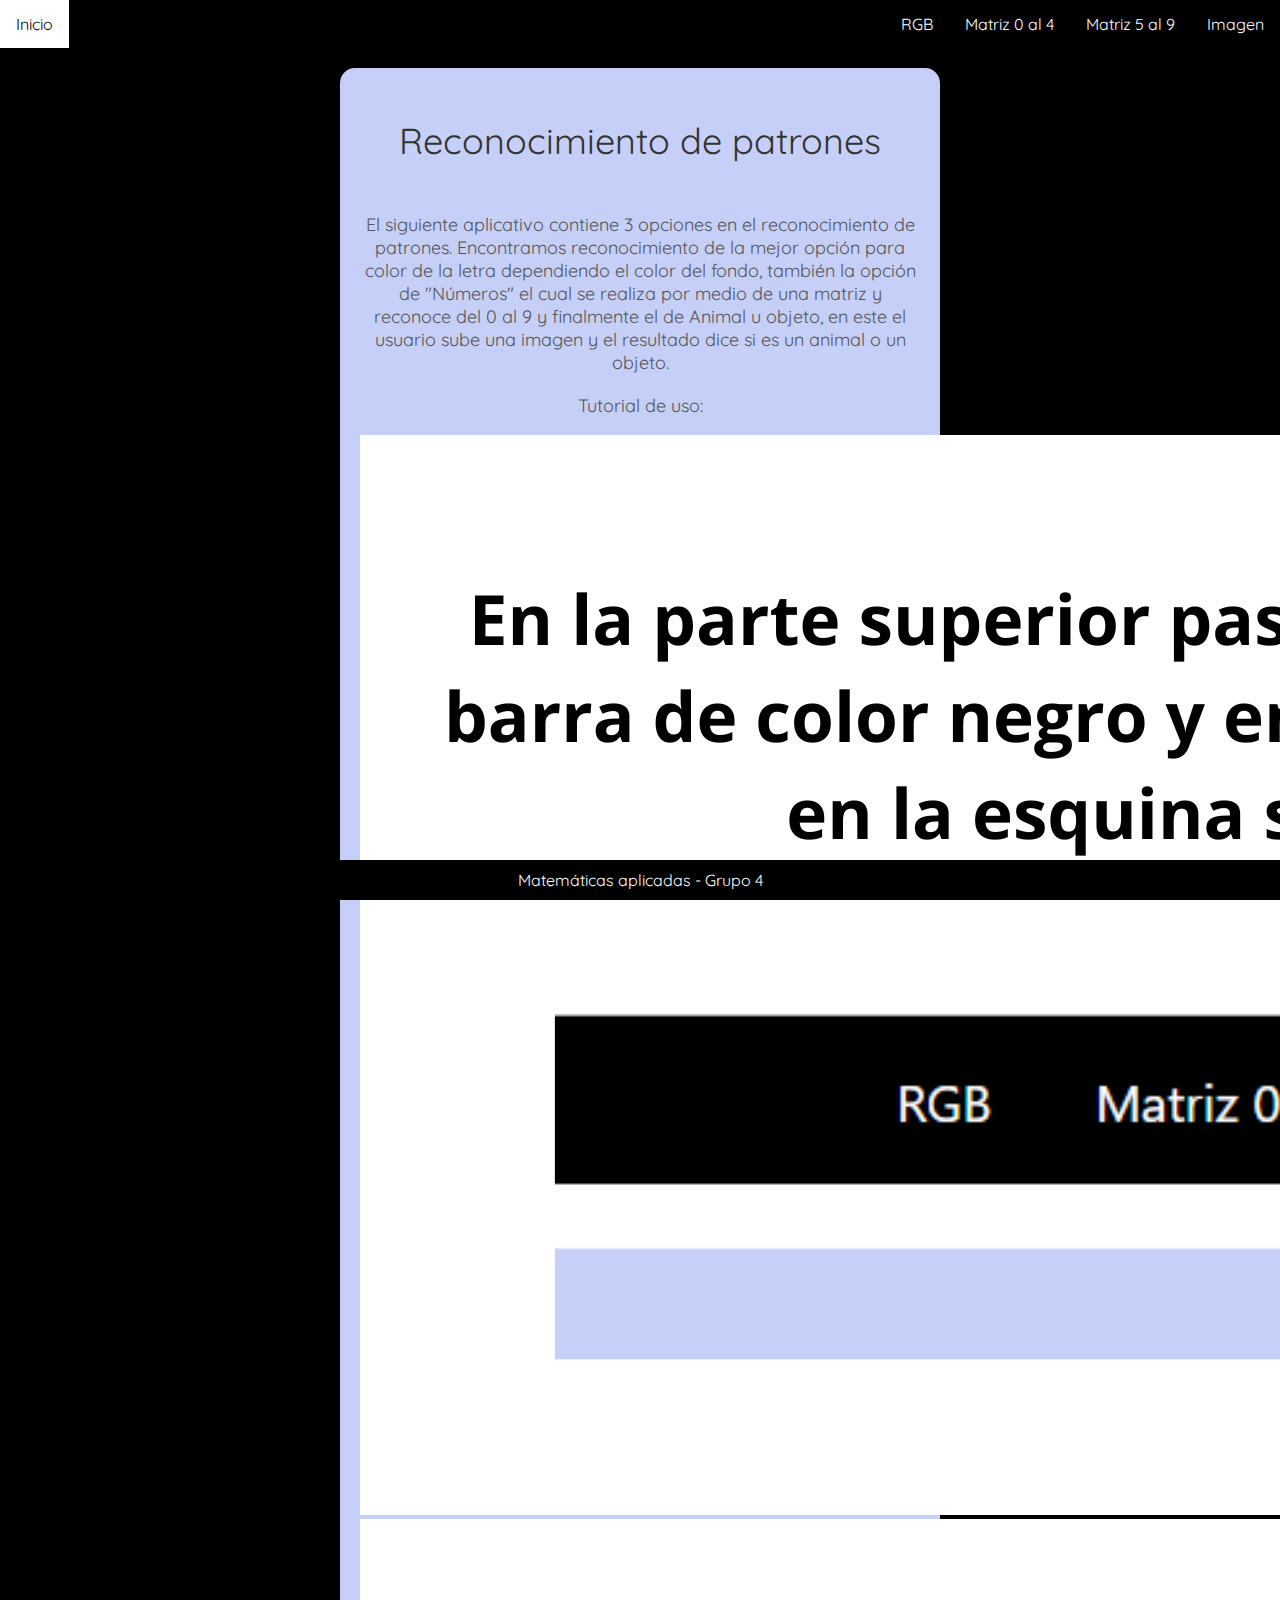
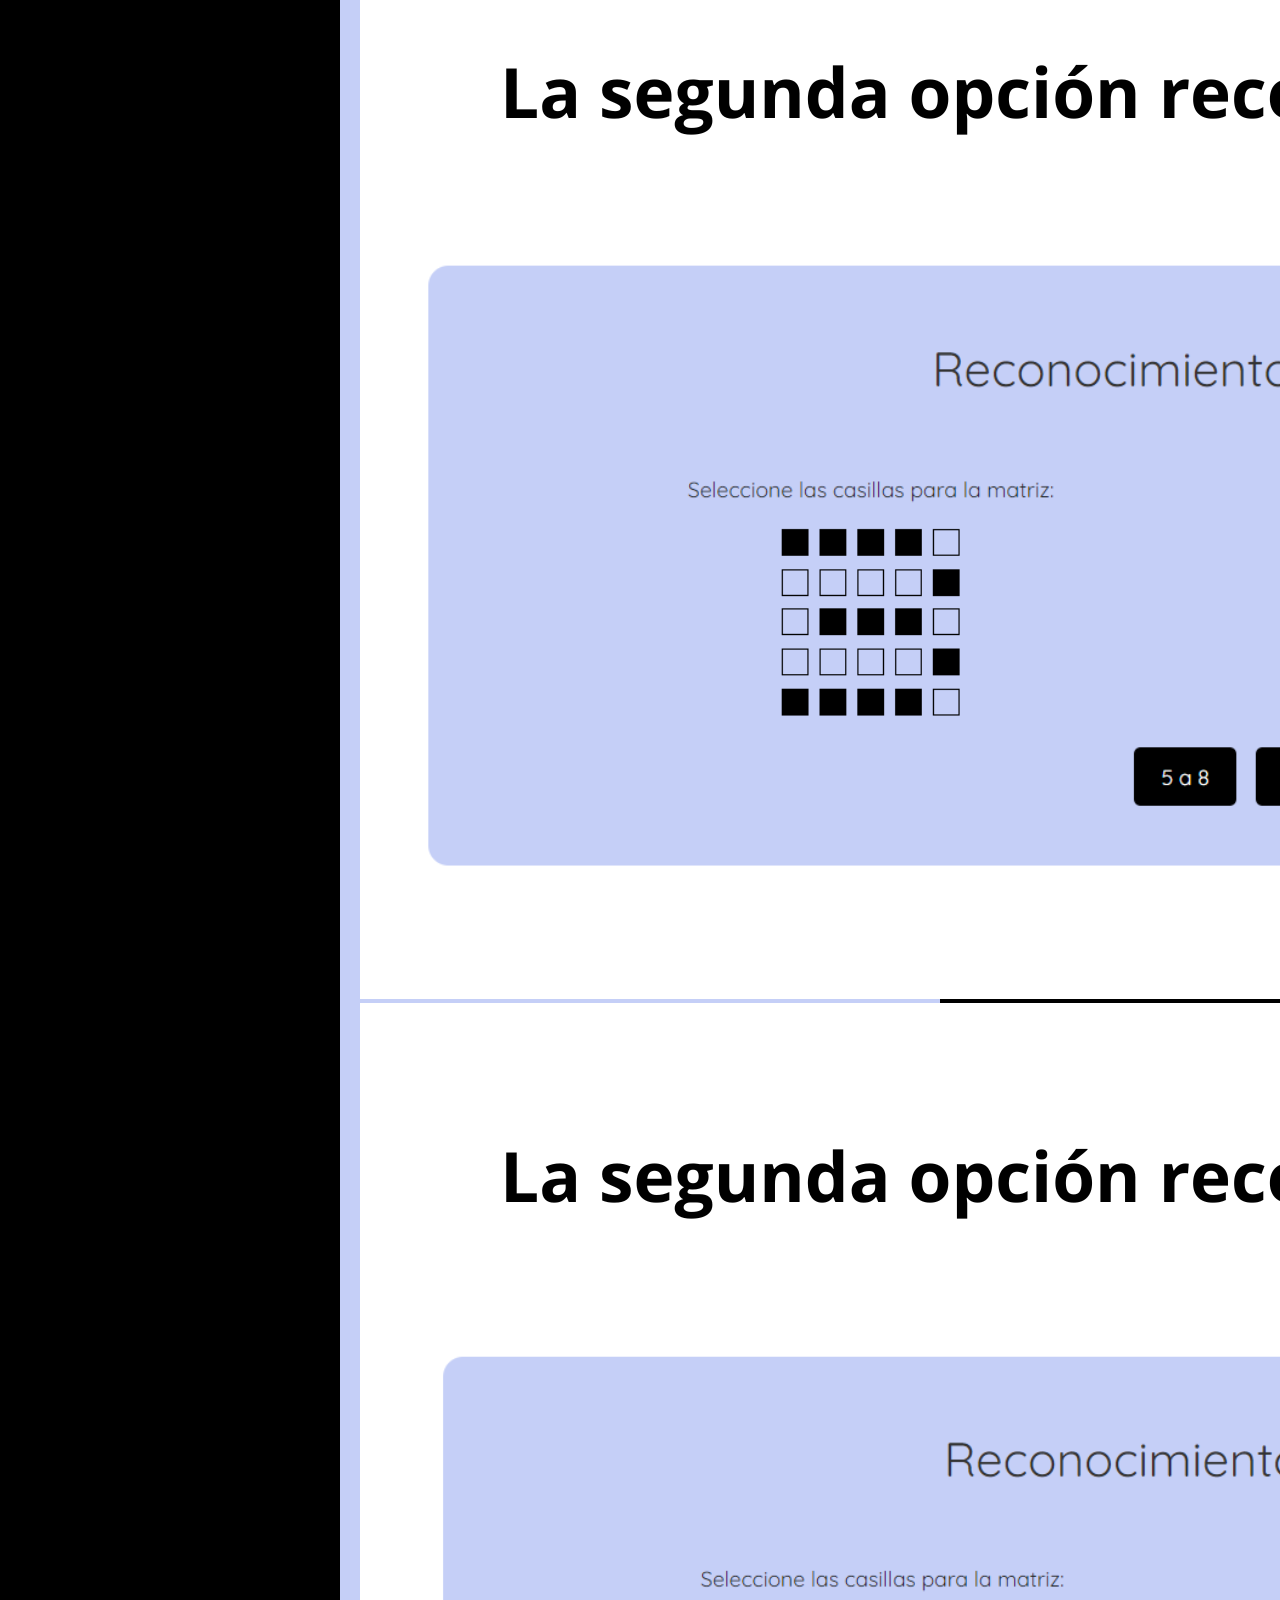
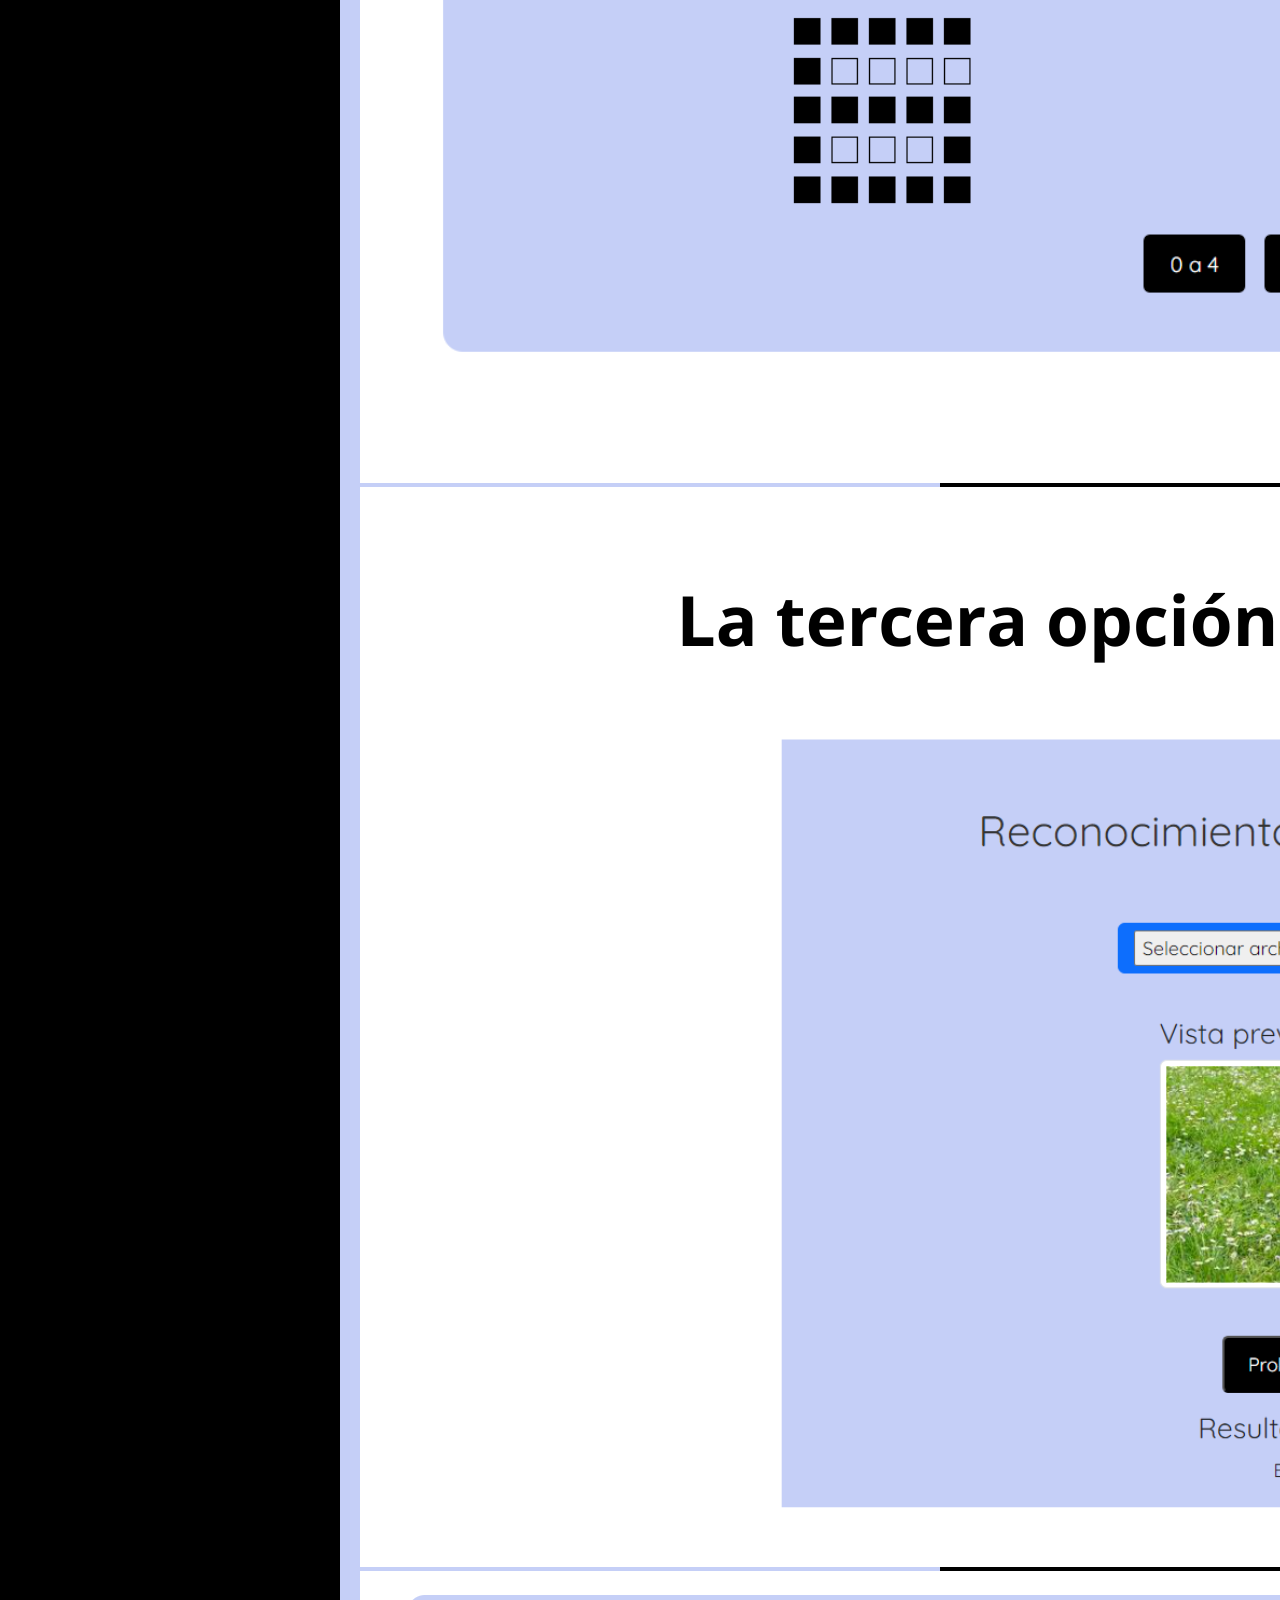
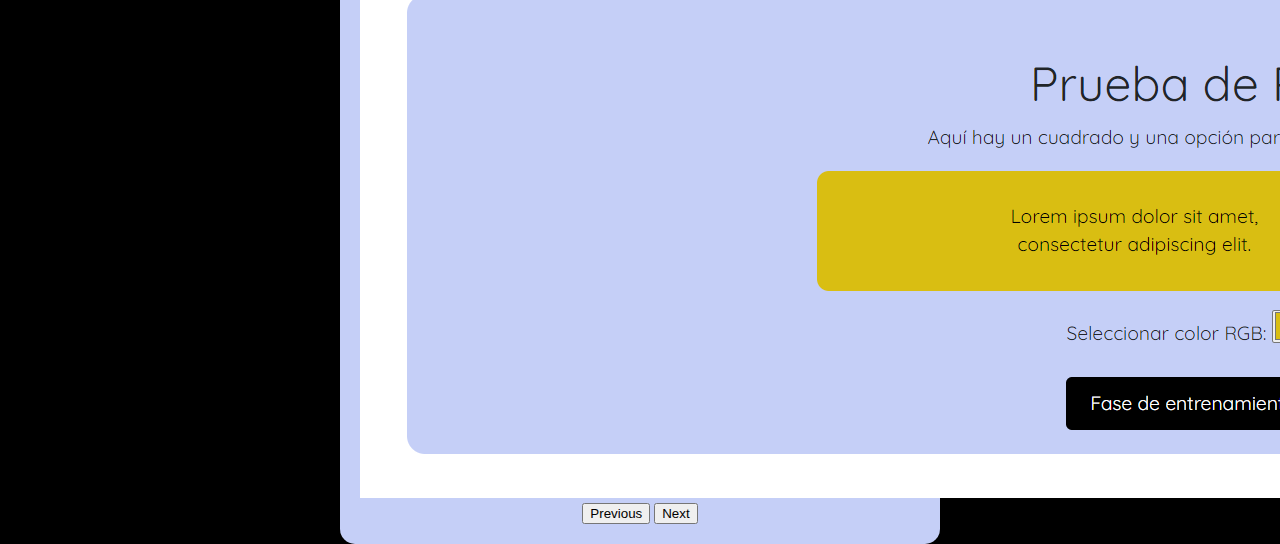
<file: ReconocimientoPatrones/target/classes/templates/index.html>
<!DOCTYPE html>
<html lang="es">
<head>
    <title>Reconocimiento de patrones</title>
    <link rel="stylesheet" href="css/style.css">
    <meta charset="UTF-8">
    <meta name="viewport" content="width=device-width, initial-scale=1.0">
    <link href="https://cdn.jsdelivr.net/npm/bootstrap@5.3.2/dist/css/bootstrap.min.css" rel="stylesheet"
          integrity="sha384-T3c6CoIi6uLrA9TneNEoa7RxnatzjcDSCmG1MXxSR1GAsXEV/Dwwykc2MPK8M2HN" crossorigin="anonymous">
    <link rel="stylesheet" href="css/font.css">
    <script src="https://cdn.jsdelivr.net/npm/bootstrap@5.3.2/dist/js/bootstrap.bundle.min.js"
            integrity="sha384-C6RzsynM9kWDrMNeT87bh95OGNyZPhcTNXj1NW7RuBCsyN/o0jlpcV8Qyq46cDfL"
            crossorigin="anonymous"></script>
</head>
<body>

<div id="menu">
    <a href="index.html">Inicio</a>
    <div id="menu-dropdown">
        <a href="rgb.html">RGB</a>
        <a href="numeros.html">Matriz 0 al 4</a>
        <a href="numeros2.html">Matriz 5 al 9</a>
        <a href="imagen.html">Imagen</a>
    </div>
</div>

<div class="container main-container">
    <div id="titulo">Reconocimiento de patrones</div>
    <p id="parrafo1">El siguiente aplicativo contiene 3 opciones en el reconocimiento de patrones. Encontramos
        reconocimiento de la mejor opción para color de la letra dependiendo el color del fondo, también la opción de
        "Números" el cual se realiza por medio de una matriz y reconoce del 0 al 9 y finalmente el de Animal u objeto,
        en este el usuario sube una imagen y el resultado dice si es un animal o un objeto.</p>
    <p id="parrafo2">Tutorial de uso:</p>

    <div id="tutorial-carousel" class="carousel slide" data-bs-ride="carousel">
        <div class="carousel-inner">
            <div class="carousel-item active">
                <img src="Img/Menu.png" class="d-block w-100" alt="Imagen 1">
            </div>
            <div class="carousel-item">
                <img src="Img/img4.png" class="d-block w-100" alt="Imagen 2">
            </div>
            <div class="carousel-item">
                <img src="Img/img2 (1).png" class="d-block w-100" alt="Imagen 3">
            </div>
            <div class="carousel-item">
                <img src="Img/img3.png" class="d-block w-100" alt="Imagen 4">
            </div>
            <div class="carousel-item">
                <img src="Img/rgb.png" class="d-block w-100" alt="Imagen 5">
            </div>
        </div>
        <button class="carousel-control-prev" type="button" data-bs-target="#tutorial-carousel" data-bs-slide="prev">
            <span class="carousel-control-prev-icon" aria-hidden="true"></span>
            <span class="visually-hidden">Previous</span>
        </button>
        <button class="carousel-control-next" type="button" data-bs-target="#tutorial-carousel" data-bs-slide="next">
            <span class="carousel-control-next-icon" aria-hidden="true"></span>
            <span class="visually-hidden">Next</span>
        </button>
    </div>


</div>

<div id="pie-pagina">
    Matemáticas aplicadas - Grupo 4
</div>

</body>
</html>
</file>
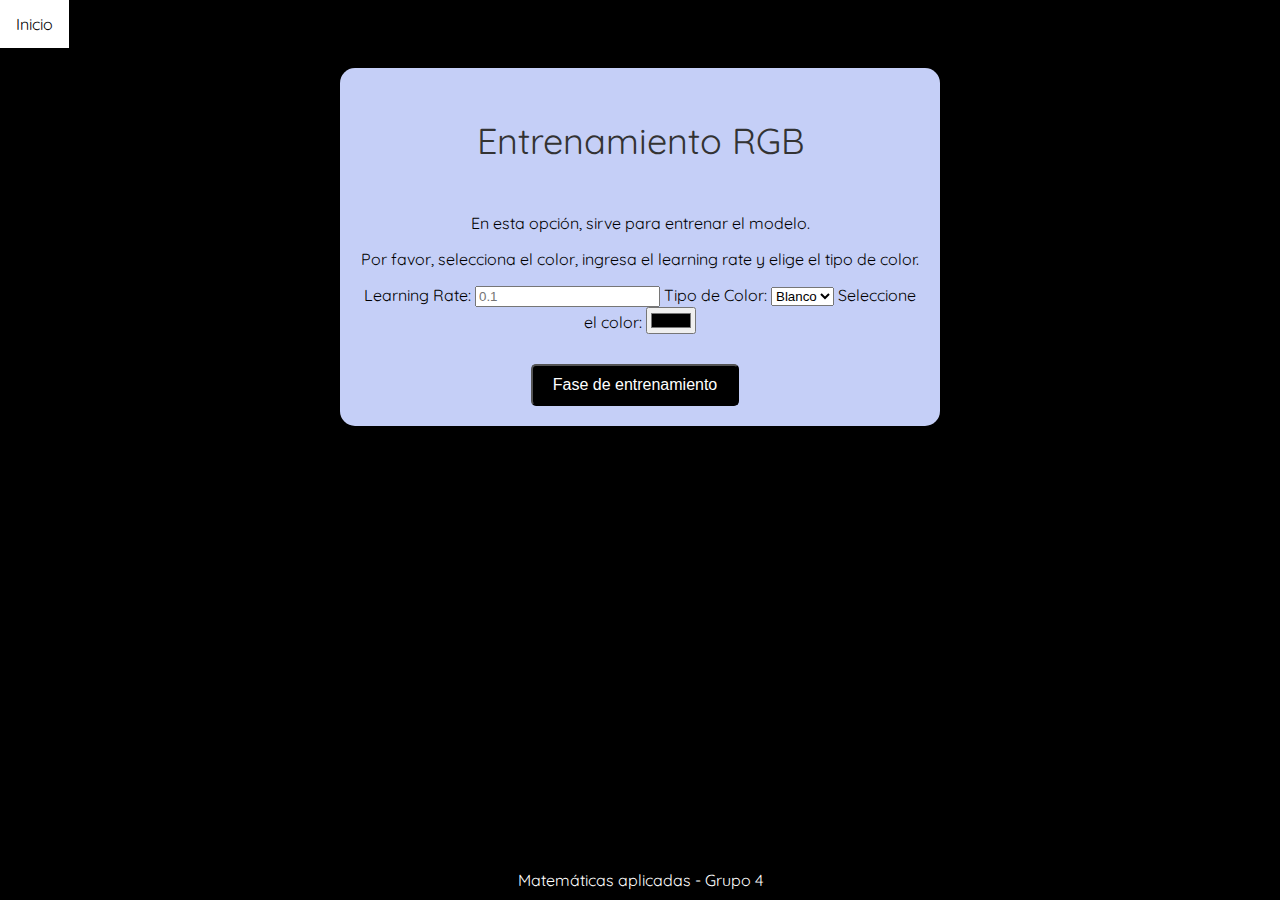
<file: ReconocimientoPatrones/target/classes/templates/entrgb.html>
<!DOCTYPE html>
<html lang="es">

<head>
    <title>RGB Page</title>
    <meta charset="UTF-8">
    <link rel="stylesheet" href="css/style.css">
    <meta name="viewport" content="width=device-width, initial-scale=1.0">
    <link href="https://cdn.jsdelivr.net/npm/bootstrap@5.3.2/dist/css/bootstrap.min.css" rel="stylesheet"
          integrity="sha384-T3c6CoIi6uLrA9TneNEoa7RxnatzjcDSCmG1MXxSR1GAsXEV/Dwwykc2MPK8M2HN"
          crossorigin="anonymous"></link>
    <script src="https://cdn.jsdelivr.net/npm/bootstrap@5.3.2/dist/js/bootstrap.bundle.min.js"
            integrity="sha384-C6RzsynM9kWDrMNeT87bh95OGNyZPhcTNXj1NW7RuBCsyN/o0jlpcV8Qyq46cDfL"
            crossorigin="anonymous"></script>
    <link rel="stylesheet" href="css/font.css">


</head>

<body>

<div id="menu">
    <a href="index.html">Inicio</a>
</div>

<div class="main-container container">
    <div class="row justify-content-center align-items-center">
        <div class="col-md-6">
            <form>
                <div id="titulo">Entrenamiento RGB</div>

                <div class="row justify-content-center align-items-center">
                    <div class="col-md-12">


                        <p class="lead">En esta opción, sirve para entrenar el modelo.</p>
                        <p>Por favor, selecciona el color, ingresa el learning rate y elige el tipo de color.</p>

                        <!-- Resto del contenido -->
                    </div>
                </div>


                <label for="learningRate">Learning Rate:</label>
                <input type="number" id="learningRate" name="learningRate" step="0.01" class="form-control mt-3 mb-3"
                       placeholder="0.1" required>

                <label for="colorType">Tipo de Color:</label>
                <select id="colorType" class="form-select mt-3 mb-3">
                    <option value="blanco">Blanco</option>
                    <option value="negro">Negro</option>
                </select>
                <label for="colorPicker">Seleccione el color:</label>
                <input type="color" id="colorPicker">
                <div id="respuestaTexto" class="text-center mt-3 d-none">
                </div>

                <div id="botones" class="text-center mt-3">
                    <button class="boton" id="entrenar">Fase de entrenamiento</button>
                </div>
            </form>
        </div>
    </div>
</div>

<div id="pie-pagina">
    Matemáticas aplicadas - Grupo 4
</div>
<script src="js/scriptColorEntrenamiento.js"></script>
</body>

</html>
</file>
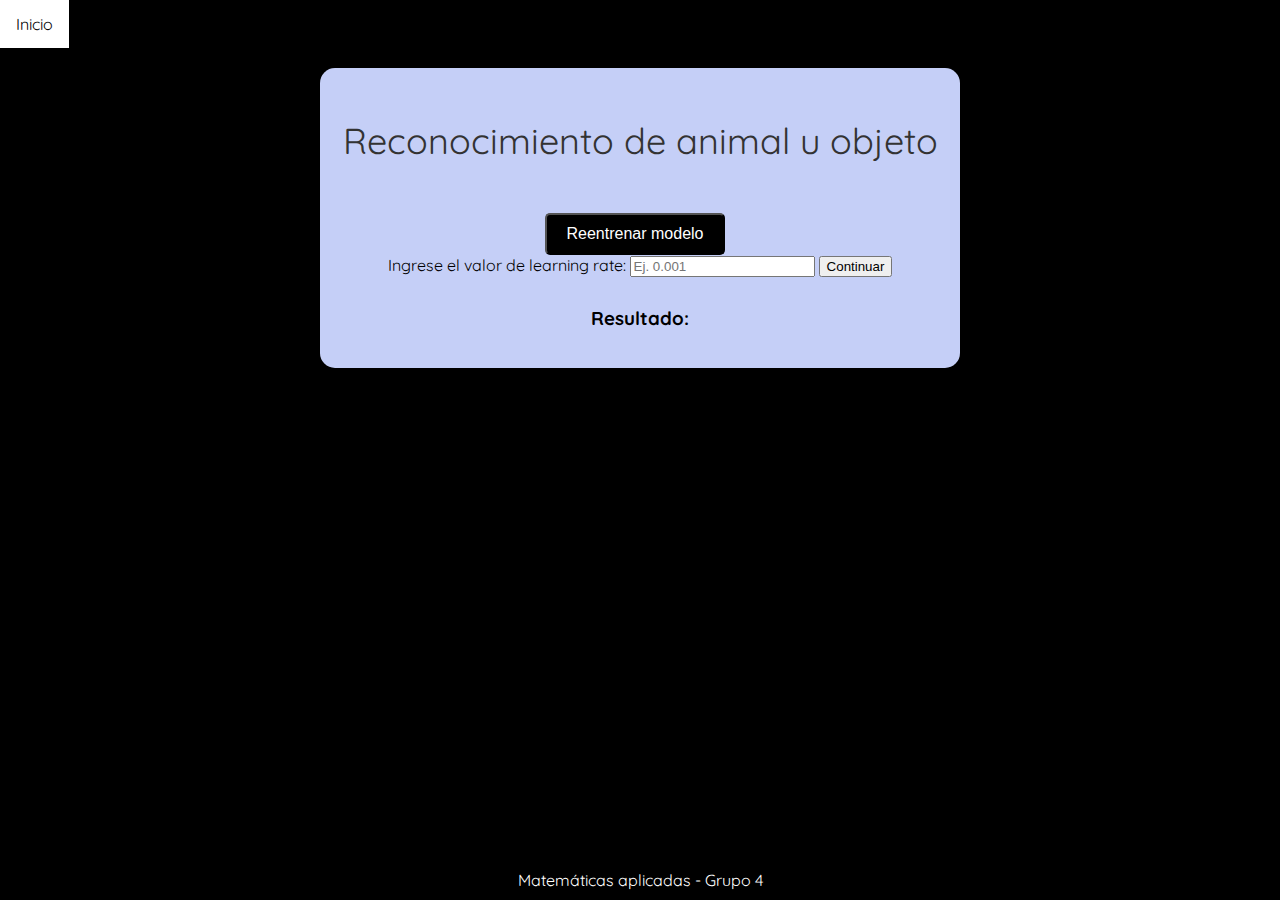
<file: ReconocimientoPatrones/target/classes/templates/imagenEntrenamiento.html>
<!DOCTYPE html>
<html lang="es">

<head>
    <title>Entrenamiento</title>
    <meta charset="UTF-8">
    <link rel="stylesheet" href="css/style.css">
    <meta name="viewport" content="width=device-width, initial-scale=1.0">
    <link href="css/styleDrop.css" rel="stylesheet" type="text/css">
    <link href="https://cdn.jsdelivr.net/npm/bootstrap@5.3.2/dist/css/bootstrap.min.css" rel="stylesheet"
          integrity="sha384-T3c6CoIi6uLrA9TneNEoa7RxnatzjcDSCmG1MXxSR1GAsXEV/Dwwykc2MPK8M2HN" crossorigin="anonymous">
    <link rel="stylesheet" href="css/font.css">
</head>

<body>

<div id="menu" class="mb-4">
    <a href="index.html">Inicio</a>
</div>

<div class="container">
    <div id="titulo" class="mb-4">Reconocimiento de animal u objeto</div>

    <div id="botones" class="mb-4">
        <button class="boton" id="reentrenarModelo">Reentrenar modelo</button>
    </div>

    <div id="learningRateInputContainer" class="d-none mb-4">
        <label for="learningRateInput">Ingrese el valor de learning rate:</label>
        <input class="form-control" type="number" id="learningRateInput" step="0.01" placeholder="Ej. 0.001" required>
        <button class="btn btn-success mt-3" id="continuarBtn">Continuar</button>
    </div>

    <div id="barraCargaContainer" class="progress mt-4 d-none">
        <div class="progress-bar" role="progressbar" style="width: 0%;" aria-valuenow="0" aria-valuemin="0"
             aria-valuemax="100"></div>
    </div>

    <div id="resultado-container" class="d-none">
        <h3 class="mb-3">Resultado:</h3>
        <div id="resultado"></div>

        <div class="d-flex justify-content-center mt-4">
            <div id="tablaContainer">
            </div>
        </div>
    </div>


</div>
<div id="pie-pagina">
    Matemáticas aplicadas - Grupo 4
</div>
<script src="https://cdn.jsdelivr.net/npm/bootstrap@5.3.2/dist/js/bootstrap.bundle.min.js"
        integrity="sha384-C6RzsynM9kWDrMNeT87bh95OGNyZPhcTNXj1NW7RuBCsyN/o0jlpcV8Qyq46cDfL"
        crossorigin="anonymous"></script>
<script src="js/scriptImgSimple.js"></script>
</body>

</html>
</file>
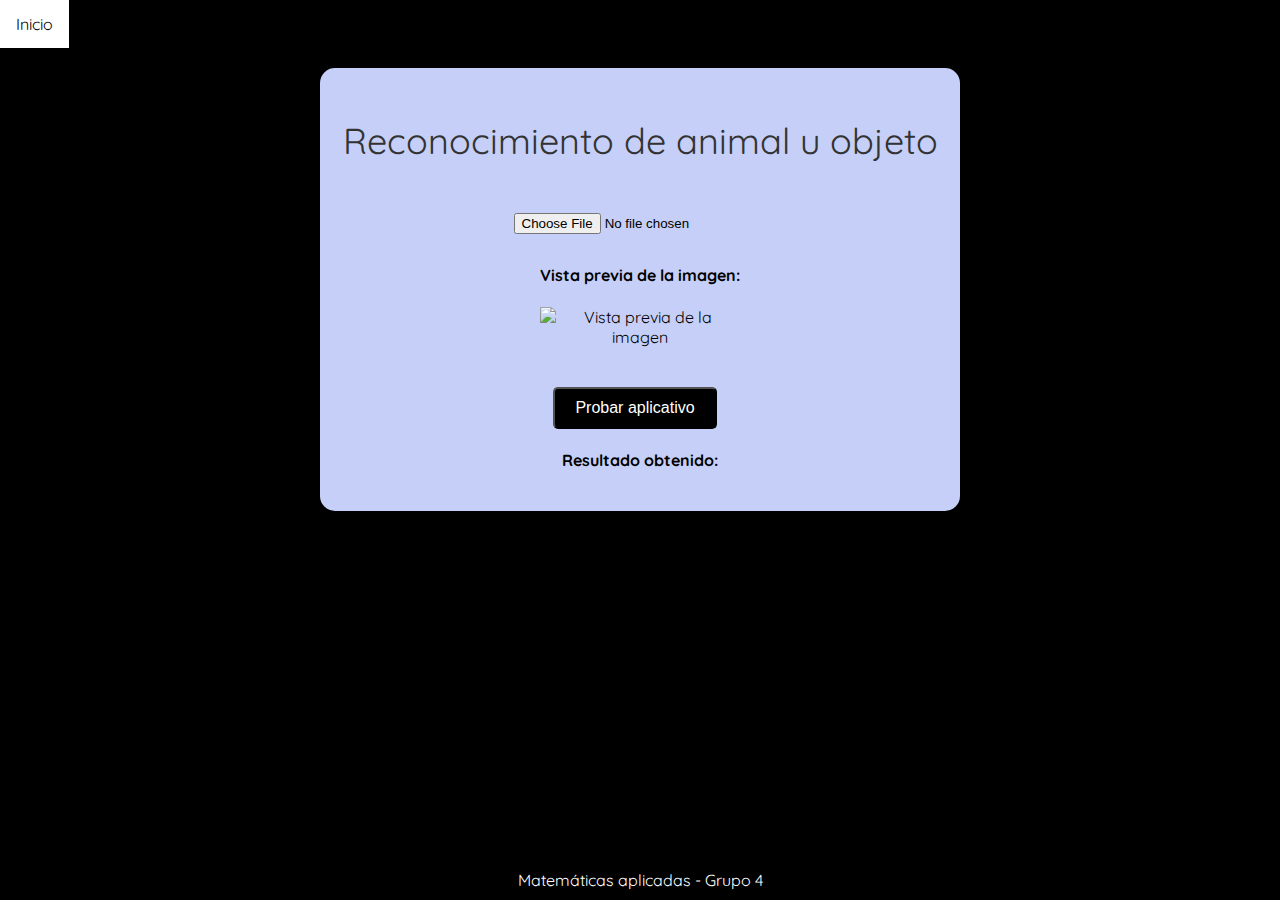
<file: ReconocimientoPatrones/target/classes/templates/imagenTest.html>
<!DOCTYPE html>
<html lang="es">

<head>
    <title>Reconocimiento de animal u objeto</title>
    <link rel="stylesheet" href="css/style.css">
    <meta charset="UTF-8">
    <meta name="viewport" content="width=device-width, initial-scale=1.0">
    <link rel="stylesheet" href="css/styleDrop.css">
    <link href="https://cdn.jsdelivr.net/npm/bootstrap@5.3.2/dist/css/bootstrap.min.css" rel="stylesheet"
          integrity="sha384-T3c6CoIi6uLrA9TneNEoa7RxnatzjcDSCmG1MXxSR1GAsXEV/Dwwykc2MPK8M2HN" crossorigin="anonymous">
    <link rel="stylesheet" href="css/font.css">

</head>

<body>

<div id="menu">
    <a href="index.html">Inicio</a>
</div>

<div class="container">
    <div id="titulo">Reconocimiento de animal u objeto</div>

    <div class="row">
        <form id="imageForm" enctype="multipart/form-data">
            <input class="btn btn-primary" type="file" id="imageInput" accept="image/*">
        </form>
        <div id="preview"></div>
    </div>
    <div id="preview-container" class="mt-3 d-none">
        <h4>Vista previa de la imagen:</h4>
        <img id="preview-image" class="img-thumbnail" alt="Vista previa de la imagen">
    </div>
    <div id="botones">
        <button class="boton" id="boton-subir">Probar aplicativo</button>
    </div>
    <div id="resultado-container" class="mt-3 d-none">
        <h4>Resultado obtenido:</h4>
        <div id="resultado"></div>
    </div>

</div>
<div id="pie-pagina">
    Matemáticas aplicadas - Grupo 4
</div>
<script src="https://cdn.jsdelivr.net/npm/bootstrap@5.3.2/dist/js/bootstrap.bundle.min.js"
        integrity="sha384-C6RzsynM9kWDrMNeT87bh95OGNyZPhcTNXj1NW7RuBCsyN/o0jlpcV8Qyq46cDfL"
        crossorigin="anonymous"></script>
<script src="js/scriptImagenes.js"></script>
</body>
</html>
</file>
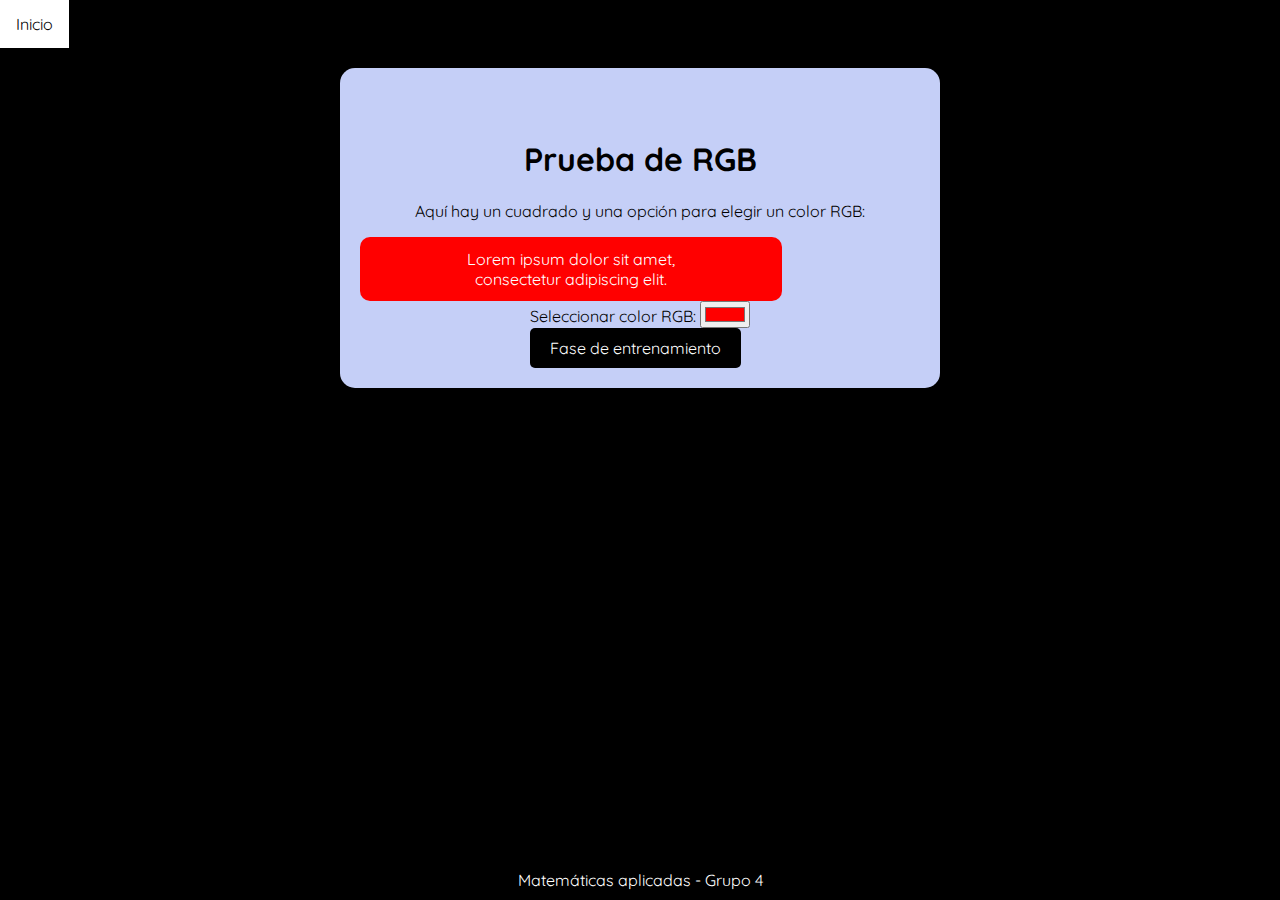
<file: ReconocimientoPatrones/target/classes/templates/rgb.html>
<!DOCTYPE html>
<html lang="es">
<head>
    <title>RGB</title>
    <link rel="stylesheet" href="css/style.css">
    <meta charset="UTF-8">
    <meta name="viewport" content="width=device-width, initial-scale=1.0">
    <link href="https://cdn.jsdelivr.net/npm/bootstrap@5.3.2/dist/css/bootstrap.min.css" rel="stylesheet"
          integrity="sha384-T3c6CoIi6uLrA9TneNEoa7RxnatzjcDSCmG1MXxSR1GAsXEV/Dwwykc2MPK8M2HN" crossorigin="anonymous">
    <link rel="stylesheet" href="css/font.css">
    <script src="https://cdn.jsdelivr.net/npm/bootstrap@5.3.2/dist/js/bootstrap.bundle.min.js"
            integrity="sha384-C6RzsynM9kWDrMNeT87bh95OGNyZPhcTNXj1NW7RuBCsyN/o0jlpcV8Qyq46cDfL"
            crossorigin="anonymous"></script>
</head>
<body>

<div id="menu">
    <a href="index.html">Inicio</a>
</div>

<div class="main-container container">
    <div class="row">
        <div class="col-md-12 text-center">
            <h1>Prueba de RGB</h1>
        </div>
    </div>
    <div class="row justify-content-center">
        <div class="col-md-6 text-center">
            <p>Aquí hay un cuadrado y una opción para elegir un color RGB:</p>
            <div id="cuadrado">
                <div id="texto">Lorem ipsum dolor sit amet, consectetur adipiscing elit.</div>
            </div>
            <label for="colorPicker" class="mt-4 mb-4">Seleccionar color RGB:</label>
            <input type="color" id="colorPicker" name="colorPicker" value="#ff0000"
                   onchange="changeColor()"
                   class="mb-3">
        </div>
    </div>

    <div class="row justify-content-center">
        <div class="col-md-6 text-center">
            <a href="entrgb.html" class="boton ml-2" id="entrenar">Fase de entrenamiento</a>
        </div>
    </div>
</div>

<div id="pie-pagina" class="text-center mt-3">
    Matemáticas aplicadas - Grupo 4
</div>

<script src="js/scriptColorTest.js"></script>
</body>
</html>
</file>
<file: ReconocimientoPatrones/target/classes/templates/css/style.css>
html {
    height: 100%;
    width: 100%;
}

body {
    font-family: 'Quicksand', sans-serif;
    margin: 0;
    padding: 0;
    background-color: black;
}

.main-container {
    background-color: #ffffff;
    padding: 20px;
    margin: 20px auto;
    box-sizing: border-box;
}

.container {
    background-color: #c5cff7;
    padding: 20px;
    border-radius: 15px;
    max-width: 600px;
    margin: auto;
    width: 80%;
    text-align: center;
    padding-top: 50px;
}


#titulo {
    margin-bottom: 50px;
    font-size: 36px;
    color: #333;
}

#parrafo1, #parrafo2 {
    font-size: 18px;
    color: #555;
    margin-top: 20px;
}

#botones {
    margin-top: 30px;
}

.boton {
    display: inline-block;
    padding: 10px 20px;
    font-size: 16px;
    color: #fff;
    text-decoration: none;
    background-color: #000000;
    border-radius: 5px;
    margin-right: 10px;
}

/* Estilos para el menú desplegable */
nav {
    background-color: #000000;
    padding: 10px 0;
}

ul {
    list-style-type: none;
    margin: 0;
    padding: 0;
    overflow: hidden;
}

li {
    float: left;
    margin-right: 20px;
}

a {
    display: block;
    color: #050505;
    text-align: center;
    text-decoration: none;
    padding: 14px 16px;
}

/* Estilos para el menú desplegable en pantallas pequeñas */
@media only screen and (max-width: 600px) {
    li {
        float: none;
        display: block;
        text-align: center;
        margin-bottom: 10px;
    }
}

#menu {
    overflow: hidden;
    color: #ffffff;
    background-color: #000000;
}

#menu a {
    float: left;
    display: block;
    color: #ffffff;
    text-align: center;
    padding: 14px 16px;
    text-decoration: none;
}

#menu a:hover {
    background-color: #ffffff;
    color: black;
}

#menu-dropdown {
    float: right;
    display: none;
}

#menu:hover #menu-dropdown {
    display: block;
}

.box {
    width: 20px;
    height: 20px;
    border: 1px solid black;
    display: inline-block;
    margin: 2px;
    cursor: pointer;
}

.selected {
    background-color: black;
}

.container {
    margin-top: 20px;
    margin-bottom: 20px;
}

#pie-pagina {
    background-color: #000000;
    color: #ffffff;
    text-align: center;
    padding: 10px 0;
    position: fixed;
    bottom: 0;
    width: 100%;
}

#image-container {
    width: 300px;
    height: 300px;
    border: 2px solid #000;
    margin-top: 20px;
    display: flex;
    justify-content: center;
    align-items: center;
    overflow: hidden;
}

#uploaded-image {
    max-width: 100%;
    max-height: 100%;
    height: auto;
}

#cuadrado {
    width: 33vw;
    height: 5vw;
    background-color: rgb(255, 0, 0);
    border-radius: 10px;
    position: relative;
}

#texto {
    position: absolute;
    top: 50%;
    left: 50%;
    transform: translate(-50%, -50%);
    color: white;
}

#tablaContainer {
    max-width: 700px;
    max-height: 200px;
    overflow: auto;
}


.table-scroll {
    white-space: nowrap;
}
</file>
<file: ReconocimientoPatrones/target/classes/templates/css/font.css>
@import url('https://fonts.googleapis.com/css2?family=Quicksand&display=swap');

body {
    font-family: 'Quicksand', sans-serif;
}
</file>
<file: ReconocimientoPatrones/target/classes/templates/css/styleDrop.css>
h2 {
    text-align: center;
}

form {
    display: flex;
    flex-direction: column;
    align-items: center;
    margin-top: 20px;
}

input {
    margin-bottom: 10px;
}


#preview {
    margin-top: 20px;
}

img {
    max-width: 100%;
    margin-bottom: 10px;
}

.img-thumbnail {
    max-width: 200px;
    max-height: 200px;
}
</file>
